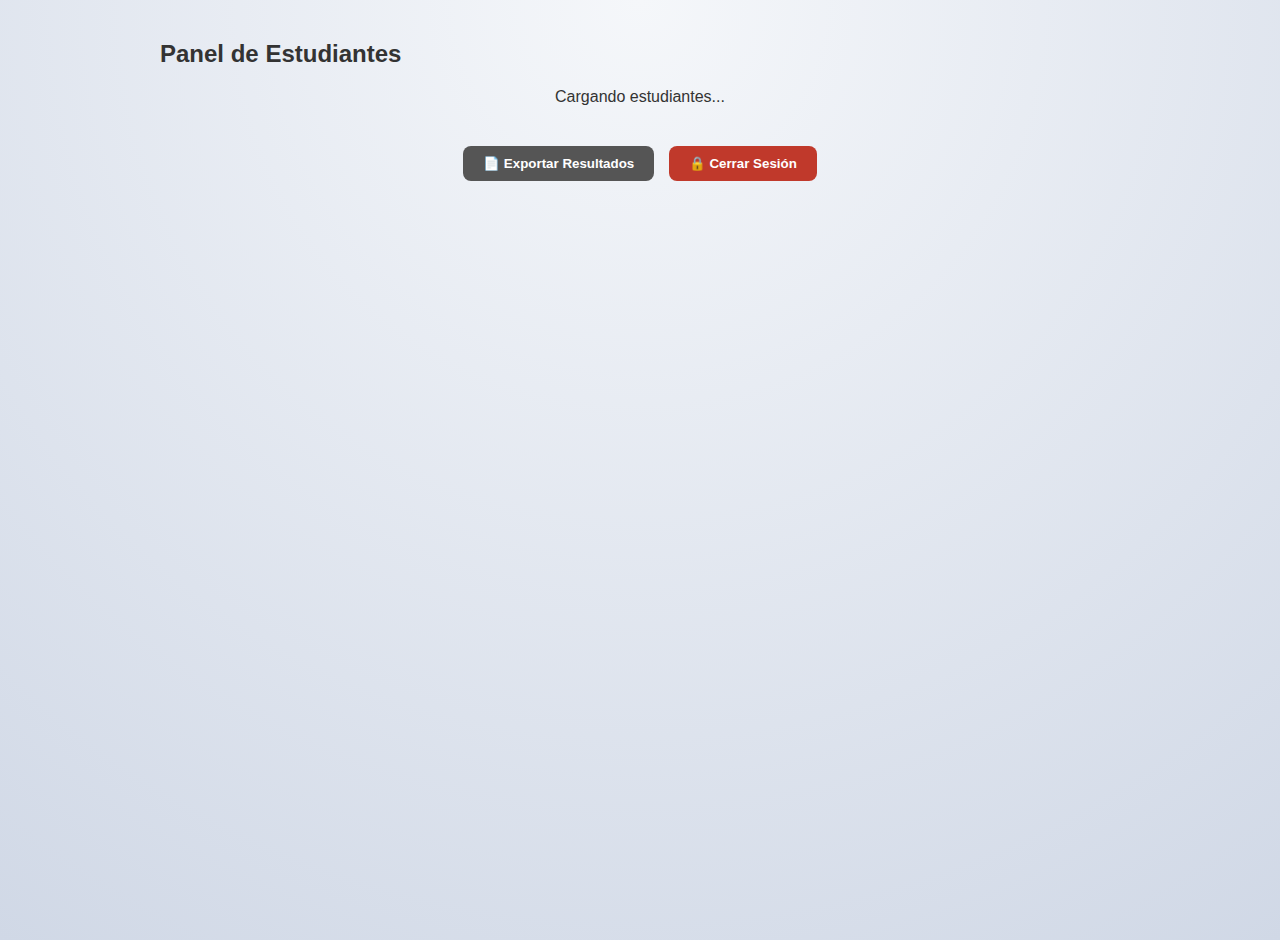
<file: docente.html>
<!DOCTYPE html>
<html lang="es">
<head>
  <meta charset="UTF-8">
  <title>Panel Docente</title>
  <link rel="stylesheet" href="style/index.css">
</head>
<body>
  <div class="container">
    <h2>Panel de Estudiantes</h2>
    <div id="studentsList" class="cards-container">
      Cargando estudiantes...
    </div>
    <div class="acciones">
      <button class="btn btn-secondary" onclick="exportarResultados()">📄 Exportar Resultados</button>
      <button class="btn btn-danger" onclick="cerrarSesion()">🔒 Cerrar Sesión</button>
    </div>
  </div>

  <script>
    document.addEventListener('DOMContentLoaded', () => {
      fetch('controlador.php?accion=estudiantes')
        .then(res => res.json())
        .then(estudiantes => {
          const contenedor = document.getElementById('studentsList');
          contenedor.innerHTML = '';

          if (estudiantes.length === 0) {
            contenedor.innerHTML = '<p>No hay estudiantes registrados.</p>';
            return;
          }

          estudiantes.forEach(est => {
            const registros = (JSON.parse(localStorage.getItem('results') || '[]')).filter(r => r.user === est.username);
            const total = registros.length;
            const correctos = registros.filter(r => r.correct).length;
            const porcentaje = total ? Math.round((correctos / total) * 100) : 0;

            const card = document.createElement('div');
            card.className = 'card';
            card.innerHTML = `
              <h3>${est.username}</h3>
              <p><strong>Progreso:</strong> ${porcentaje}% (${correctos}/${total})</p>
              <div class="progress-bar"><div class="progress-fill" style="width:${porcentaje}%"></div></div>
              <button class="btn btn-secondary" onclick="enviarRecomendacion('${est.username}')">📤 Enviar Recomendación</button>
            `;
            contenedor.appendChild(card);
          });
        });
    });

    function exportarResultados() {
      const resultados = JSON.parse(localStorage.getItem('results') || '[]');
      let csv = "Estudiante,Correctas,Totales,Porcentaje\n";

      const resumen = {};

      resultados.forEach(r => {
        if (!resumen[r.user]) resumen[r.user] = { correctas: 0, total: 0 };
        resumen[r.user].total += 1;
        if (r.correct) resumen[r.user].correctas += 1;
      });

      for (const estudiante in resumen) {
        const { correctas, total } = resumen[estudiante];
        const porcentaje = total ? Math.round((correctas / total) * 100) : 0;
        csv += `${estudiante},${correctas},${total},${porcentaje}%\n`;
      }

      const blob = new Blob([csv], { type: "text/csv" });
      const url = URL.createObjectURL(blob);
      const a = document.createElement("a");
      a.href = url;
      a.download = "resultados.csv";
      a.click();
    }

    function cerrarSesion() {
      localStorage.removeItem("currentUser");
      window.location.href = "index.html";
    }

    function enviarRecomendacion(usuario) {
      alert(`📤 Recomendación enviada a ${usuario}`);
    }
  </script>
</body>
</html>
</file>
<file: style/index.css>
/* -------------------------------- */
/* RESET Y TIPOGRAFÍA GENERAL       */
/* -------------------------------- */
* {
  margin: 0;
  padding: 0;
  box-sizing: border-box;
}

body {
  font-family: 'Poppins', sans-serif;
  background: radial-gradient(circle at top, #f5f7fa, #d0d8e6);
  color: #333;
  min-height: 100vh;
}

/* -------------------------------- */
/* HEADER COMÚN                     */
/* -------------------------------- */
.hero {
  background-color: #d63f57;
  text-align: center;
  padding: 25px 15px;
  color: white;
  border-bottom-left-radius: 20px;
  border-bottom-right-radius: 20px;
  box-shadow: 0 8px 20px rgba(0, 0, 0, 0.1);
}

.hero img {
  height: 100px;
  margin-bottom: 5px;
}

.hero h1 {
  font-size: 2rem;
  margin: 0;
  text-shadow: 1px 1px 2px rgba(0,0,0,0.2);
}

.hero p {
  font-size: 1.1rem;
  margin-top: 8px;
  opacity: 0.95;
}

/* -------------------------------- */
/* SECCIÓN DE TARJETAS (index.html) */
/* -------------------------------- */
.cards {
  display: flex;
  justify-content: center;
  gap: 40px;
  flex-wrap: wrap;
  padding: 60px 20px;
}

.card {
  background-color: #fff;
  border-radius: 18px;
  padding: 30px 25px;
  width: 280px;
  text-align: center;
  box-shadow: 0 10px 20px rgba(0,0,0,0.1);
  transition: all 0.3s ease;
  cursor: pointer;
}

.card:hover {
  transform: translateY(-6px);
  box-shadow: 0 15px 30px rgba(0,0,0,0.15);
}

.card img {
  width: 80px;
  height: 80px;
  margin-bottom: 15px;
}

.card h3 {
  color: #d63f57;
  font-size: 1.3rem;
  margin-bottom: 10px;
}

.card p {
  font-size: 0.95rem;
  color: #444;
}

/* -------------------------------- */
/* CONTENEDOR LOGIN (login.html)    */
/* -------------------------------- */
.login-container {
  display: flex;
  flex-wrap: wrap;
  justify-content: center;
  align-items: center;
  padding: 60px 20px;
}

.login-box {
  background-color: #ffffffdd;
  padding: 40px 30px;
  border-radius: 16px;
  box-shadow: 0 10px 25px rgba(0,0,0,0.15);
  max-width: 360px;
  width: 100%;
  margin: 20px;
  text-align: center;
}

.login-box h2 {
  color: #d63f57;
  font-size: 1.6rem;
  margin-bottom: 25px;
}

.login-box input {
  width: 100%;
  padding: 14px;
  margin-bottom: 20px;
  border: 1px solid #ccc;
  border-radius: 8px;
  font-size: 1rem;
}

.login-box input:focus {
  border-color: #d63f57;
  box-shadow: 0 0 6px rgba(214,63,87,0.4);
  outline: none;
}

.login-box button {
  width: 100%;
  padding: 14px;
  background-color: #d63f57;
  color: #fff;
  border: none;
  border-radius: 8px;
  font-size: 1rem;
  font-weight: 600;
  cursor: pointer;
  transition: background 0.3s ease;
}

.login-box button:hover {
  background-color: #b73148;
}

/* -------------------------------- */
/* ILUSTRACIÓN EN LOGIN             */
/* -------------------------------- */
.illustration {
  max-width: 400px;
  margin: 20px;
  animation: float 6s ease-in-out infinite;
}

.illustration img {
  width: 100%;
  border-radius: 12px;
}

@keyframes float {
  0%, 100% { transform: translateY(0); }
  50% { transform: translateY(-10px); }
}

/* -------------------------------- */
/* FOOTER COMÚN                     */
/* -------------------------------- */
.footer {
  background-color: #20232a;
  color: #ccc;
  text-align: center;
  padding: 25px 15px;
  margin-top: 40px;
  font-size: 0.9rem;
  border-top: 4px solid #d63f57;
}

.footer span {
  display: block;
  margin-top: 8px;
  font-size: 0.8rem;
  opacity: 0.8;
}

/* Enlace "¿Olvidaste tu contraseña?" */
.forgot-password {
  display: inline-block;
  margin-top: 15px;
  font-size: 0.9rem;
  color: #d63f57;
  text-decoration: none;
  transition: color 0.3s ease;
}

.forgot-password:hover {
  color: #b73148;
  text-decoration: underline;
}

/* -------------------------------- */
/* ESTILO PARA BLOQUES DE EJERCICIOS */
/* -------------------------------- */
.exercise-problem {
  font-size: 1.6rem;
  font-weight: 700;
  color: #d63f57;
  margin-bottom: 24px;
  text-align: center;
  border-bottom: 2px dashed #ccc;
  padding-bottom: 10px;
}

.visual-blocks {
  display: flex;
  justify-content: center;
  gap: 12px;
  flex-wrap: wrap;
  margin-bottom: 24px;
}

.block {
  padding: 12px 16px;
  background-color: #fff3f4;
  border: 2px solid #d63f57;
  border-radius: 12px;
  font-size: 1.25rem;
  font-weight: bold;
  min-width: 48px;
  text-align: center;
  color: #333;
  box-shadow: 0 3px 8px rgba(214, 63, 87, 0.15);
}

/* -------------------------------- */
/* ESTILO PARA BARRA DE PROGRESO */
/* -------------------------------- */
.progress-bar {
  width: 100%;
  height: 14px;
  background-color: #f0f0f0;
  border-radius: 8px;
  overflow: hidden;
  margin: 20px 0;
}

.progress-fill {
  height: 100%;
  background: linear-gradient(90deg, #d63f57, #ff6f61);
  transition: width 0.4s ease-in-out;
}

/* -------------------------------- */
/* INDICADOR DE PASOS */
/* -------------------------------- */
.step-indicator {
  display: flex;
  justify-content: center;
  gap: 16px;
  margin: 20px 0;
}

.step {
  width: 38px;
  height: 38px;
  background-color: #ddd;
  color: #fff;
  font-weight: bold;
  border-radius: 50%;
  display: flex;
  align-items: center;
  justify-content: center;
  transition: background-color 0.3s;
}

.step.active {
  background-color: #d63f57;
}

.step.completed {
  background-color: #4caf50;
}

/* -------------------------------- */
/* PANEL DOCENTE */
/* -------------------------------- */
.container {
  max-width: 1000px;
  margin: 40px auto;
  padding: 0 20px;
}

.cards-container {
  display: flex;
  flex-wrap: wrap;
  gap: 30px;
  justify-content: center;
  margin-top: 20px;
}

.card.student-card {
  background: white;
  border-radius: 16px;
  padding: 20px;
  width: 260px;
  box-shadow: 0 10px 20px rgba(0,0,0,0.1);
  transition: transform 0.3s;
}

.card.student-card:hover {
  transform: translateY(-6px);
}

.card.student-card h3 {
  font-size: 14px !important;   /* 🔽 tamaño más pequeño */
  max-width: 100% !important;   /* 🔽 que no se salga */
  text-align: center !important;
  margin: 0 auto 5px !important;
  white-space: normal !important;   /* 🔽 permite salto de línea */
  word-wrap: break-word !important; /* 🔽 corta el correo si es largo */
  line-height: 1.2 !important;
}



.card.student-card p {
  font-size: 0.95rem;
  color: #333;
}

.acciones {
  text-align: center;
  margin-top: 30px;
}

.btn {
  padding: 10px 20px;
  background-color: #d63f57;
  color: white;
  border: none;
  border-radius: 8px;
  font-weight: bold;
  cursor: pointer;
  margin: 10px 5px;
  transition: background-color 0.3s ease;
}

.btn:hover {
  background-color: #b73148;
}

.btn-secondary {
  background-color: #555;
}

.btn-secondary:hover {
  background-color: #333;
}

.btn-danger {
  background-color: #c0392b;
}

.btn-danger:hover {
  background-color: #962d22;
}

/* -------------------------------- */
/* ESTILO PARA EL TECLADO PERSONALIZADO */
/* -------------------------------- */
#mathKeyboard {
  display: flex;
  flex-wrap: wrap;
  gap: 10px;
  justify-content: center;
  margin: 20px 0;
  padding: 10px;
  background-color: #fefefe;
  border: 2px solid #eee;
  border-radius: 12px;
  box-shadow: 0 4px 12px rgba(0, 0, 0, 0.05);
}

.math-key {
  background-color: #ffffff;
  border: 2px solid #d63f57;
  color: #d63f57;
  font-size: 1.2rem;
  font-weight: bold;
  padding: 12px 20px;
  border-radius: 10px;
  cursor: pointer;
  transition: all 0.2s ease-in-out;
  min-width: 60px;
  text-align: center;
  box-shadow: 0 2px 5px rgba(0,0,0,0.05);
}

.math-key:hover {
  background-color: #d63f57;
  color: #fff;
  transform: translateY(-2px);
}

.button-grid {
  display: grid;
  grid-template-columns: repeat(auto-fit, minmax(140px, 1fr));
  gap: 12px;
  margin-top: 20px;
}

.button-grid .btn {
  padding: 12px;
  font-size: 1rem;
  border-radius: 10px;
}

/* -------------------------------- */
/* RESPONSIVE GENERAL               */
/* -------------------------------- */
@media (max-width: 768px) {
  .hero h1 {
    font-size: 1.6rem;
  }

  .hero img {
    height: 80px;
  }

  .cards {
    flex-direction: column;
    align-items: center;
    padding: 30px 15px;
    gap: 20px;
  }

  .card {
    width: 90%;
    max-width: 320px;
  }

  .login-container {
    flex-direction: column;
    padding: 30px 10px;
  }

  .illustration {
    max-width: 280px;
    margin: 15px auto;
  }

  .login-box {
    width: 100%;
    max-width: 340px;
  }

  .footer {
    font-size: 0.8rem;
    padding: 20px 10px;
  }
}

/* ---------------------------- */
/* EXTRA para móviles pequeños  */
/* ---------------------------- */
@media (max-width: 480px) {
  .hero h1 {
    font-size: 1.3rem;
  }

  .hero p {
    font-size: 0.95rem;
  }

  .card img {
    width: 60px;
    height: 60px;
  }

  .card h3 {
    font-size: 1.1rem;
  }

  .login-box {
    padding: 25px 20px;
  }

  .login-box h2 {
    font-size: 1.3rem;
  }

  .btn, .login-box button {
    font-size: 0.9rem;
    padding: 12px;
  }

  .step {
    width: 32px;
    height: 32px;
    font-size: 0.9rem;
  }
}



 .recovery-container {
            max-width: 400px;
            margin: 40px auto;
            padding: 0 20px;
        }
        
        .recovery-box {
            background: white;
            padding: 30px;
            border-radius: 16px;
            box-shadow: 0 10px 25px rgba(0,0,0,0.15);
            text-align: center;
        }
        
        .recovery-box h2 {
            color: #d63f57;
            font-size: 1.6rem;
            margin-bottom: 25px;
        }
        
        .form-group {
            margin-bottom: 20px;
            text-align: left;
        }
        
        .form-group label {
            display: block;
            margin-bottom: 8px;
            font-weight: 600;
            color: #333;
        }
        
        .form-group input {
            width: 100%;
            padding: 14px;
            border: 1px solid #ccc;
            border-radius: 8px;
            font-size: 1rem;
        }
        
        .form-group input:focus {
            border-color: #d63f57;
            box-shadow: 0 0 6px rgba(214,63,87,0.4);
            outline: none;
        }
        
        #btnRecover {
            width: 100%;
            padding: 14px;
            background-color: #d63f57;
            color: #fff;
            border: none;
            border-radius: 8px;
            font-size: 1rem;
            font-weight: 600;
            cursor: pointer;
            transition: background 0.3s ease;
        }
        
        #btnRecover:hover {
            background-color: #b73148;
        }
        
        #btnRecover:disabled {
            background-color: #cccccc;
            cursor: not-allowed;
        }
        
        #feedbackRecover {
            margin-top: 20px;
            padding: 12px;
            border-radius: 8px;
            font-weight: bold;
            text-align: center;
        }
        
        .success {
            background-color: #d4edda;
            color: #155724;
            border: 1px solid #c3e6cb;
        }
        
        .error {
            background-color: #f8d7da;
            color: #721c24;
            border: 1px solid #f5c6cb;
        }
        
        .processing {
            background-color: #e2e3e5;
            color: #383d41;
            border: 1px solid #d6d8db;
        }
        
        .hidden {
            display: none;
        }
        
        .loading {
            display: inline-block;
            width: 1rem;
            height: 1rem;
            border: 2px solid rgba(255,255,255,.3);
            border-radius: 50%;
            border-top-color: white;
            animation: spin 1s ease-in-out infinite;
            margin-right: 0.5rem;
        }
        
        @keyframes spin {
            to { transform: rotate(360deg); }
        }
</file>
